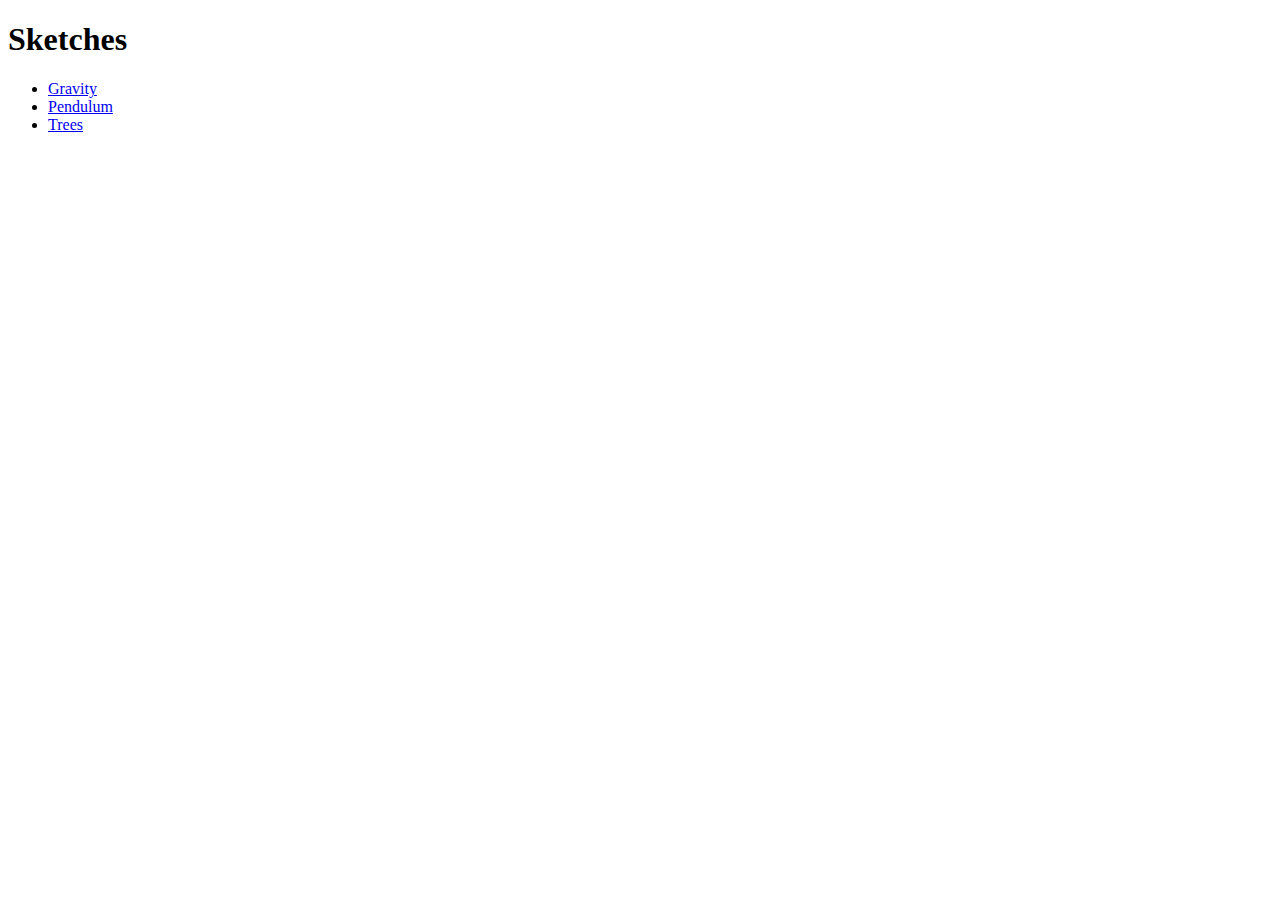
<file: index.html>
<!DOCTYPE html>
<html lang="en" dir="ltr">
    <head>
        <meta charset="utf-8">
        <title></title>
    </head>
    <body>
        <h1>Sketches</h1>
        <ul>
            <li><a href='sketches/gravity/index.html'>Gravity</li>
            <li><a href='sketches/pendulum/index.html'>Pendulum</li>
            <li><a href='sketches/trees/index.html'>Trees</li>
        </ul>
    </body>
</html>
</file>
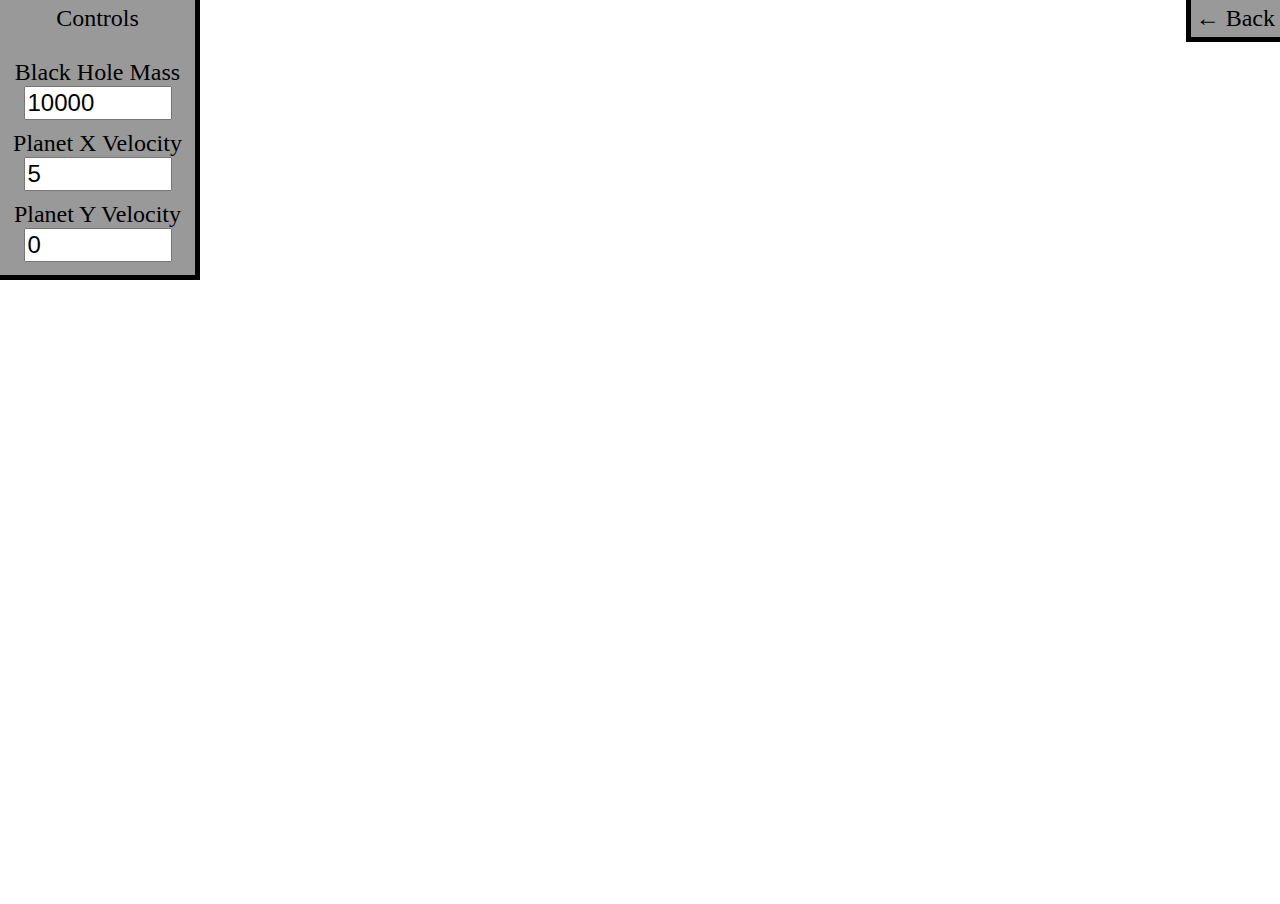
<file: sketches/gravity/index.html>
<!DOCTYPE html>
<html lang="en" dir="ltr">
  <head>
    <meta charset="utf-8">
    <title>Gravity</title>
    <link rel='stylesheet' type="text/css" href='style.css'>
  </head>
  <body>
    <canvas height='100' width='100'></canvas>
    <div id='controls'>
        <p1>Controls</p1><br><br>
        <label>Black Hole Mass</label>
        <input id='mass' type='number' value="10000"></input>
        <label>Planet X Velocity</label>
        <input id='x' type='number' value="5"></input>
        <label>Planet Y Velocity</label>
        <input id='y' type='number' value="0"></input>
    </div>
    <div id="back"><a href='../../index.html'>&larr; Back</a></div>
</body>
  <script src="https://ajax.googleapis.com/ajax/libs/jquery/3.5.1/jquery.min.js"></script>
  <script src='../helpers.js'></script>
  <script src='../classes.js'></script>
  <script src='main.js'></script>
  <script src='../anim.js'></script>
</html>
</file>
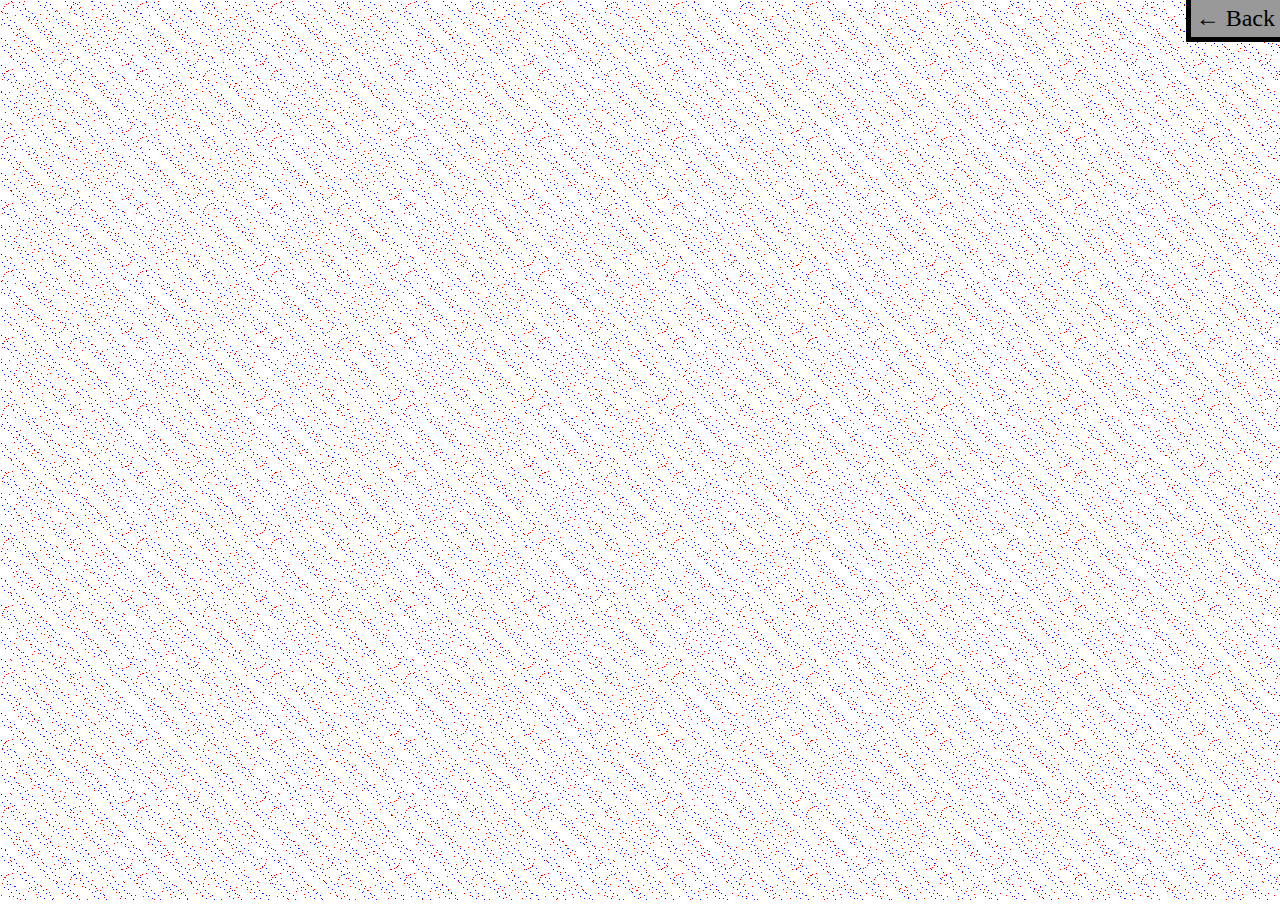
<file: sketches/noise/index.html>
<!DOCTYPE html>
<html lang="en" dir="ltr">
  <head>
    <meta charset="utf-8">
    <title>Waves</title>
    <link rel='stylesheet' type="text/css" href='style.css'>
  </head>
  <body>
    <canvas height='100' width='100'></canvas>
    <div id="back"><a href='../../index.html'>&larr; Back</a></div>
</body>
  <script src="https://ajax.googleapis.com/ajax/libs/jquery/3.5.1/jquery.min.js"></script>
  <script src='../helpers.js'></script>
  <script src='../classes.js'></script>
  <script src='main.js'></script>
  <script src='../anim.js'></script>
</html>
</file>
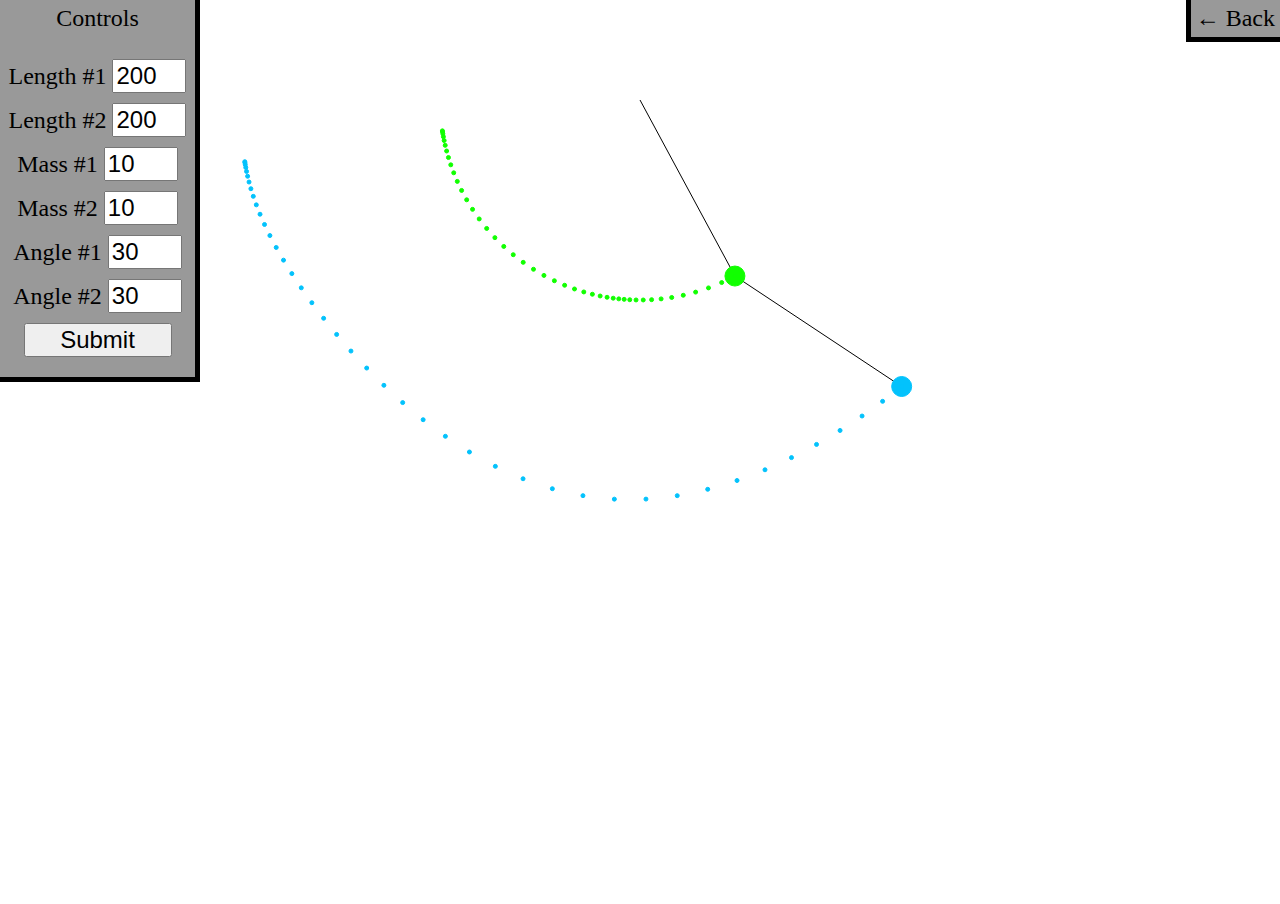
<file: sketches/pendulum/index.html>
<!DOCTYPE html>
<html lang="en" dir="ltr">
  <head>
    <meta charset="utf-8">
    <title>Pendulums</title>
    <link rel='stylesheet' type="text/css" href='style.css'>
  </head>
  <body>
    <canvas height='100' width='100'></canvas>
    <div id='controls'>
        <p1>Controls</p1><br><br>
        <label>Length #1</label>
        <input id='l1' type='number' value="200"></input>
        <label>Length #2</label>
        <input id='l2' type='number' value="200"></input>
        <label>Mass #1</label>
        <input id='m1' type='number' value="10"></input>
        <label>Mass #2</label>
        <input id='m2' type='number' value="10"></input>
        <label>Angle #1</label>
        <input id='a1' type='number' value="30"></input>
        <label>Angle #2</label>
        <input id='a2' type='number' value="30"></input>
        <input id='submit' type='submit'></input>
    </div>
    <div id="back"><a href='../../index.html'>&larr; Back</a></div>
</body>
  <script src="https://ajax.googleapis.com/ajax/libs/jquery/3.5.1/jquery.min.js"></script>
  <script src='../helpers.js'></script>
  <script src='../classes.js'></script>
  <script src='main.js'></script>
  <script src='../anim.js'></script>
</html>
</file>
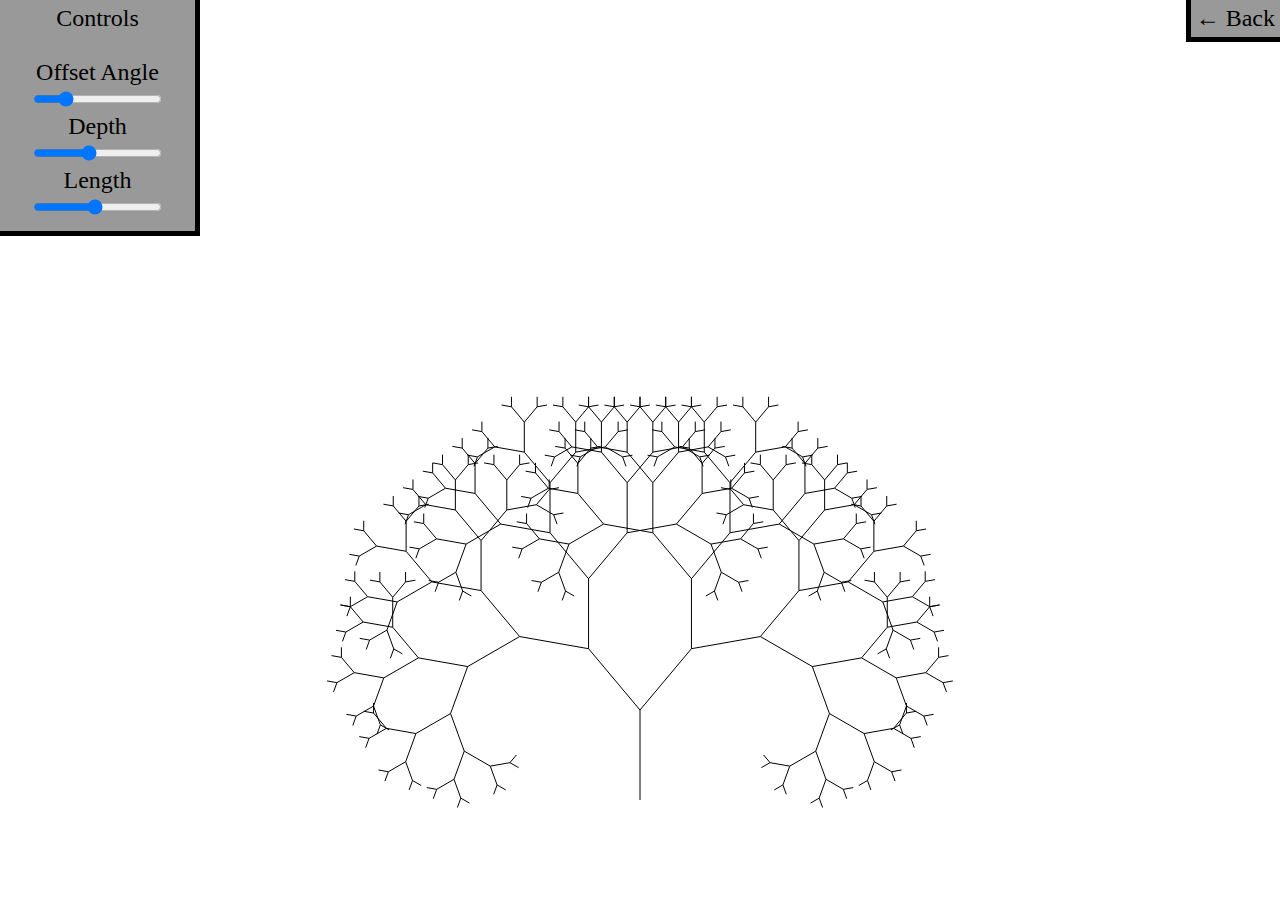
<file: sketches/trees/index.html>
<!DOCTYPE html>
<html lang="en" dir="ltr">
  <head>
    <meta charset="utf-8">
    <title>Fractal Trees</title>
    <link rel='stylesheet' type="text/css" href='style.css'>
  </head>
  <body>
    <canvas height='100' width='100'></canvas>
    <div id='controls'>
        <p1>Controls</p1><br><br>
        <label>Offset Angle</label>
        <input id='off' type='range' min='1' max='180' value='40'></input>
        <label>Depth</label>
        <input id='depth' type='range' min='1' max='20' value='9'></input>
        <label>Length</label>
        <input id='length' type='range' min='1' max='20' value='10'></input>
    </div>
    <div id="back"><a href='../../index.html'>&larr; Back</a></div>
</body>
  <script src="https://ajax.googleapis.com/ajax/libs/jquery/3.5.1/jquery.min.js"></script>
  <script src='../helpers.js'></script>
  <script src='../classes.js'></script>
  <script src='main.js'></script>
  <script src='../anim.js'></script>
</html>
</file>
<file: sketches/gravity/style.css>
* {
  box-sizing: border-box;
  user-select: none;
}

html, body {
  margin: 0;
  padding: 0;
}

body {
  height: 100vh;
  width: 100vw;
}

#controls {
    position: absolute;
    text-align: center;
    font-size: 24px;
    padding: 5px;
    background-color: #999999;
    border-right: 5px solid black;
    border-bottom: 5px solid black;
    top: 0;
    width: 200px;
    height: 280px;
    padding-bottom: 10px;
    user-select: none;
}

input {
    font-size: 24px;
    width: 80%;
    margin-bottom: 10px;
}

#submit {
    width: 80%;
}

#back {
    position: absolute;
    background-color: #999999;
    font-size: 24px;
    top:0;
    right:0;
    border-bottom: 5px solid black;
    border-left: 5px solid black;
    transition: .3s;
    cursor: pointer;
    padding: 5px;
}

#back a{
    text-decoration: none;
    color: black;
}

#back:hover {
    background-color: #a9a9a9;
}
</file>
<file: sketches/noise/style.css>
* {
  box-sizing: border-box;
  user-select: none;
}

html, body {
  margin: 0;
  padding: 0;
}

body {
  height: 100vh;
  width: 100vw;
}

#back {
    position: absolute;
    background-color: #999999;
    font-size: 24px;
    top:0;
    right:0;
    border-bottom: 5px solid black;
    border-left: 5px solid black;
    transition: .3s;
    cursor: pointer;
    padding: 5px;
}

#back a{
    text-decoration: none;
    color: black;
}

#back:hover {
    background-color: #a9a9a9;
}
</file>
<file: sketches/pendulum/style.css>
* {
  box-sizing: border-box;
  user-select: none;
}

html, body {
  margin: 0;
  padding: 0;
}

body {
  height: 100vh;
  width: 100vw;
}

#controls {
    position: absolute;
    text-align: center;
    font-size: 24px;
    padding: 5px;
    background-color: #999999;
    border-right: 5px solid black;
    border-bottom: 5px solid black;
    top: 0;
    width: 200px;
    padding-bottom: 10px;
}

input {
    font-size: 24px;
    width: 40%;
    margin-bottom: 10px;
}

#submit {
    width: 80%;
}


#back {
    position: absolute;
    background-color: #999999;
    font-size: 24px;
    top:0;
    right:0;
    border-bottom: 5px solid black;
    border-left: 5px solid black;
    transition: .3s;
    cursor: pointer;
    padding: 5px;
}

#back a{
    text-decoration: none;
    color: black;
}

#back:hover {
    background-color: #a9a9a9;
}
</file>
<file: sketches/trees/style.css>
* {
  box-sizing: border-box;
  user-select: none;
}

html, body {
  margin: 0;
  padding: 0;
}

body {
  height: 100vh;
  width: 100vw;
}

#controls {
    position: absolute;
    text-align: center;
    font-size: 24px;
    padding: 5px;
    background-color: #999999;
    border-right: 5px solid black;
    border-bottom: 5px solid black;
    top: 0;
    width: 200px;
    padding-bottom: 10px;
}


#back {
    position: absolute;
    background-color: #999999;
    font-size: 24px;
    top:0;
    right:0;
    border-bottom: 5px solid black;
    border-left: 5px solid black;
    transition: .3s;
    cursor: pointer;
    padding: 5px;
}

#back a{
    text-decoration: none;
    color: black;
}

#back:hover {
    background-color: #a9a9a9;
}
</file>
